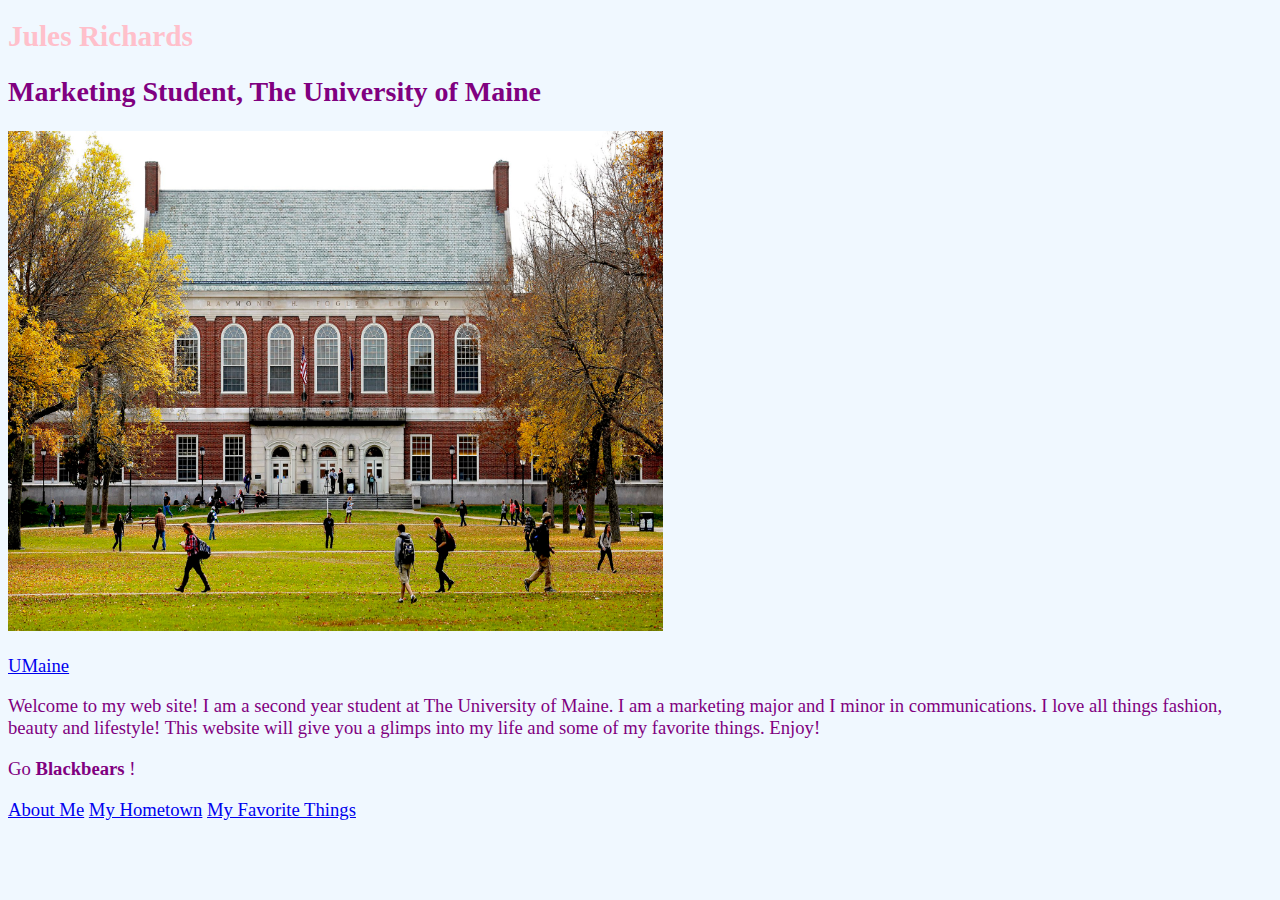
<file: index.html>
<!DOCTYPE html>

        <html>

        <head>
        <title>Jules Richards</title>
        <link href="stylesheet.css" rel="stylesheet">
        <link href="https://fonts.googleapis.com/css?family=Cormorant+Garamond" rel="stylesheet">    
        </head>

        <body>

    	<H1> Jules Richards </H1>
    	<H2> Marketing Student, The University of Maine </H2>

        <p>
		<IMG SRC="UMAINE.jpg" width="655" height="500">
		</p>
		<p> <A HREF="https://umaine.edu/"> UMaine </A> </p>
	

		Welcome to my web site! I am a second year student at The University of Maine. I am a marketing major and I minor in communications. I love all things fashion, beauty and lifestyle! This website will give you a glimps into my life and some of my favorite things. Enjoy! 

   
		<p>Go <b>Blackbears</b> !</p>
  

 
		<p> <A HREF="aboutme.html"> About Me</A> <A HREF="myhometown.html"> My Hometown</A> <A HREF="myfavoritethings.html"> My Favorite Things</A> </p>
   



        </body>

        </html>
</file>
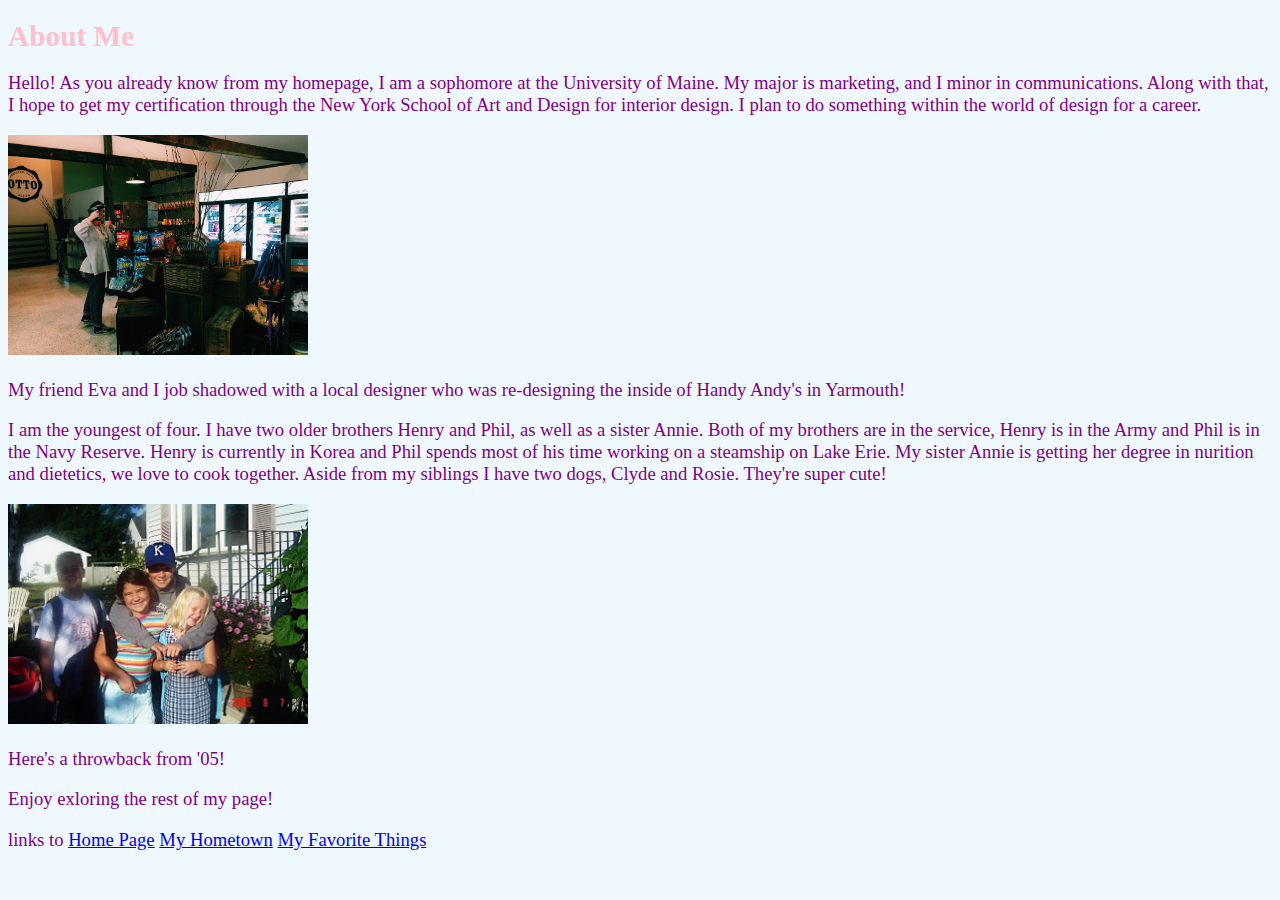
<file: aboutme.html>
<!DOCTYPE html>

        <html>

        <head>
        <title>About Me</title>
         <link href="stylesheet.css" rel="stylesheet">
        </head>

        <body>
    	<H1> About Me </H1>

        <p> Hello! As you already know from my homepage, I am a sophomore at the University of Maine. My major is marketing, and I minor in communications. Along with that, I hope to get my certification through the New York School of Art and Design for interior design. I plan to do something within the world of design for a career. </p>

        
		<p> <IMG SRC="HANDYS.jpg" width="300" height="220"> </p> <p> My friend Eva and I job shadowed with a local designer who was re-designing the inside of Handy Andy's in Yarmouth! </p>

		<p> I am the youngest of four. I have two older brothers Henry and Phil, as well as a sister Annie. Both of my brothers are in the service, Henry is in the Army and Phil is in the Navy Reserve. Henry is currently in Korea and Phil spends most of his time working on a steamship on Lake Erie. My sister Annie is getting her degree in nurition and dietetics, we love to cook together. Aside from my siblings I have two dogs, Clyde and Rosie. They're super cute! </p>

        <p> <IMG SRC="Siblings.jpg" width="300" height="220"> </p> <p> Here's a throwback from '05! </p>

   
        <p> Enjoy exloring the rest of my page! </p>


       
        <p>links to <A HREF="index.html"> Home Page</A> <A HREF="myhometown.html"> My Hometown</A> <A HREF="myfavoritethings.html"> My Favorite Things</A> </p>
        </body>

        </html>
</file>
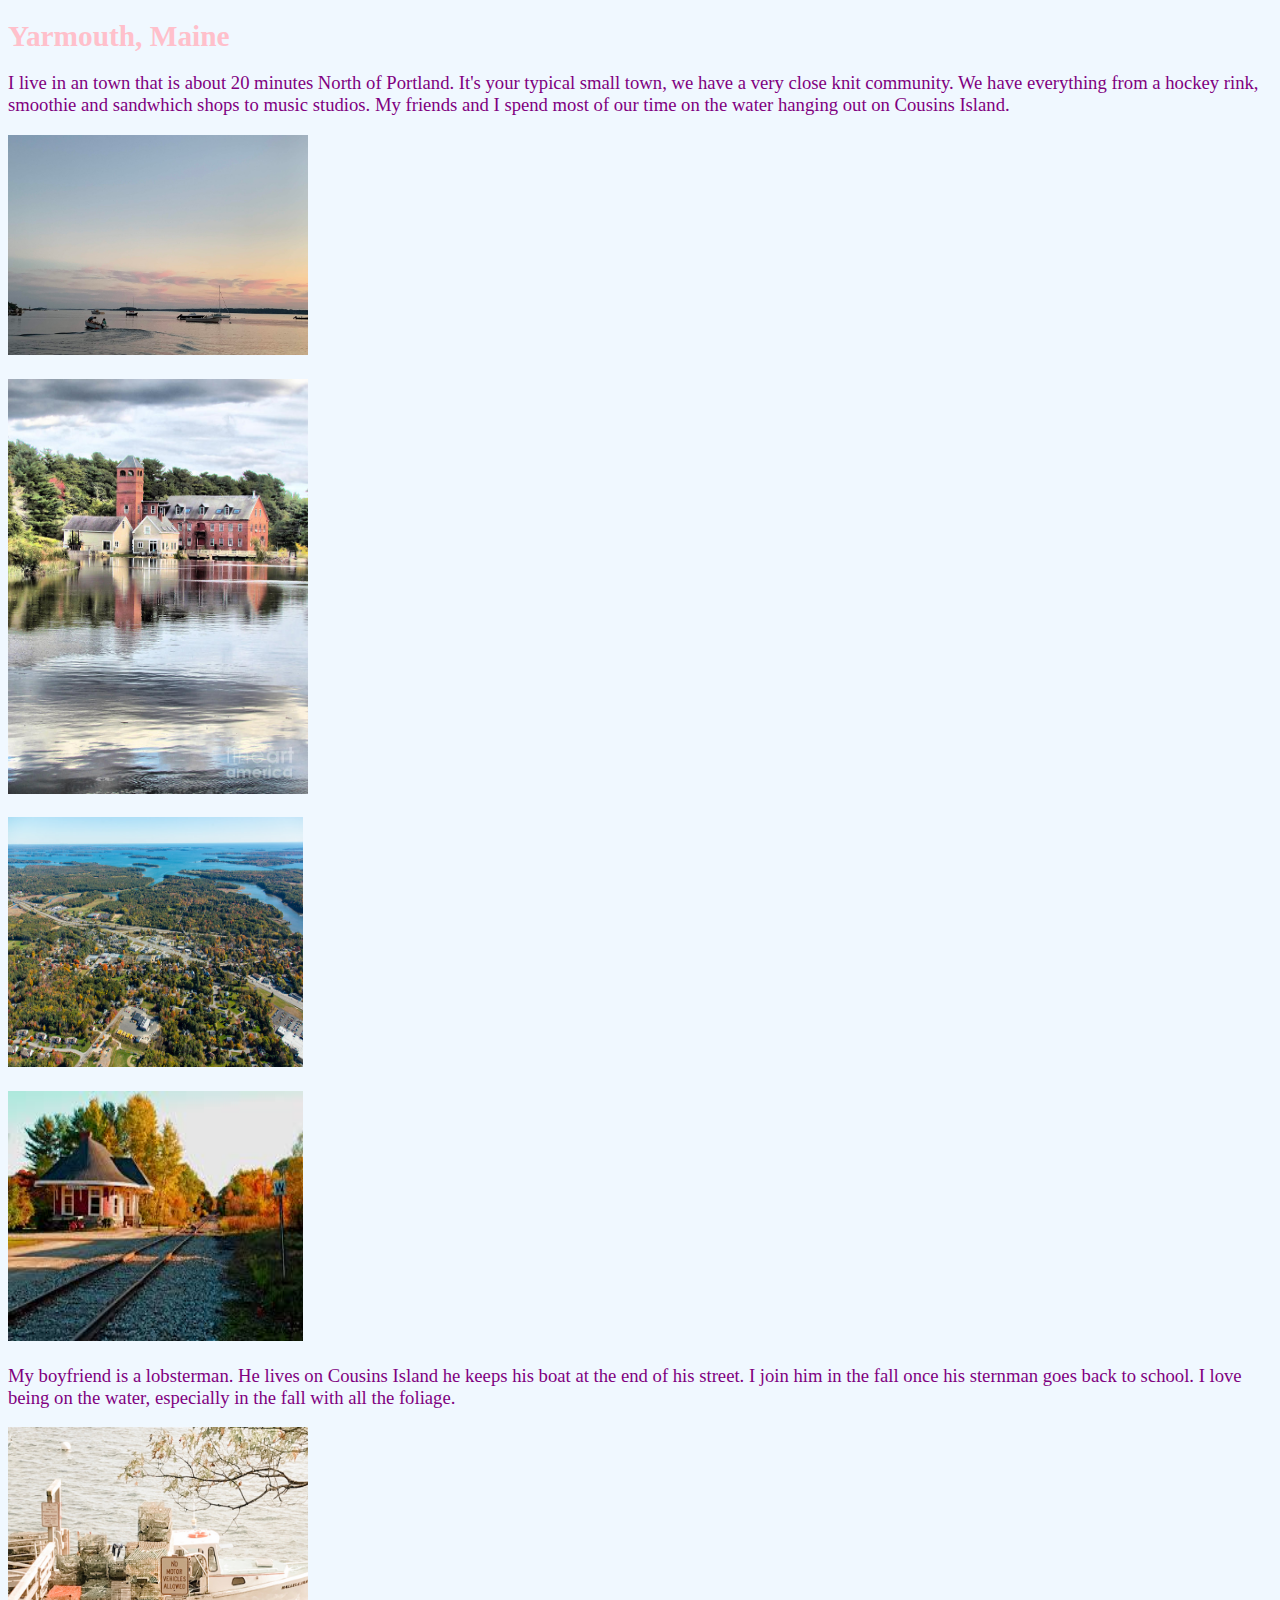
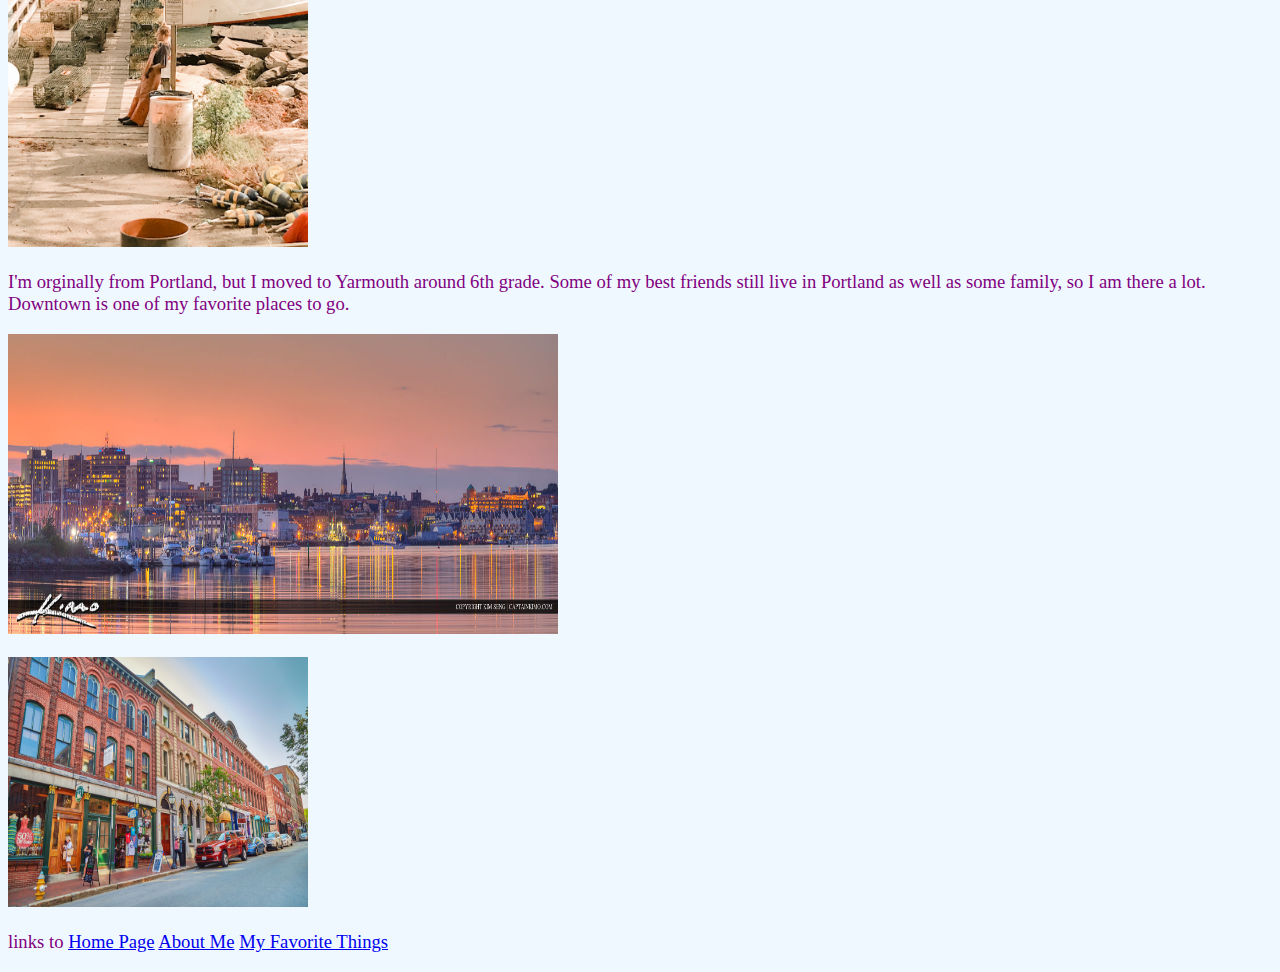
<file: myhometown.html>
<!DOCTYPE html>

<html>

    <head>
        <title>My Hometown</title>
         <link href="stylesheet.css" rel="stylesheet">
    </head>

    <body>
    	<H1> Yarmouth, Maine </H1>

    	<p> I live in an town that is about 20 minutes North of Portland. It's your typical small town, we have a very close knit community. We have everything from a hockey rink, smoothie and sandwhich shops to music studios. My friends and I spend most of our time on the water hanging out on Cousins Island. 

      <p> <IMG SRC="BIGRED.jpg" width="300" height="220"> </p>
      <p> <IMG SRC="YARM.jpg" width="300" height="415"> </p>
      <p> <IMG SRC="YARMM.jpg" width="295" height="250"> </p>
      <p> <IMG SRC="YARMMM.jpg" width="295" height="250"> </p>

      <p> My boyfriend is a lobsterman. He lives on Cousins Island he keeps his boat at the end of his street. I join him in the fall once his sternman goes back to school. I love being on the water, especially in the fall with all the foliage. </p>

     <p> <IMG SRC="JJJ.jpeg" width="300" height="420"> </p>


      <p> I'm orginally from Portland, but I moved to Yarmouth around 6th grade. Some of my best friends still live in Portland as well as some family, so I am there a lot. Downtown is one of my favorite places to go. </p>

      <p> <IMG SRC="POR.jpg" width="550" height="300"> </p>
      <p> <IMG SRC="PORR.jpg" width="300" height="250"> </p>


    




<p>links to <A HREF="index.html"> Home Page</A> <A HREF="aboutme.html"> About Me</A> <A HREF="myfavoritethings.html"> My Favorite Things</A>  </p>
    </body>

</html>
</file>
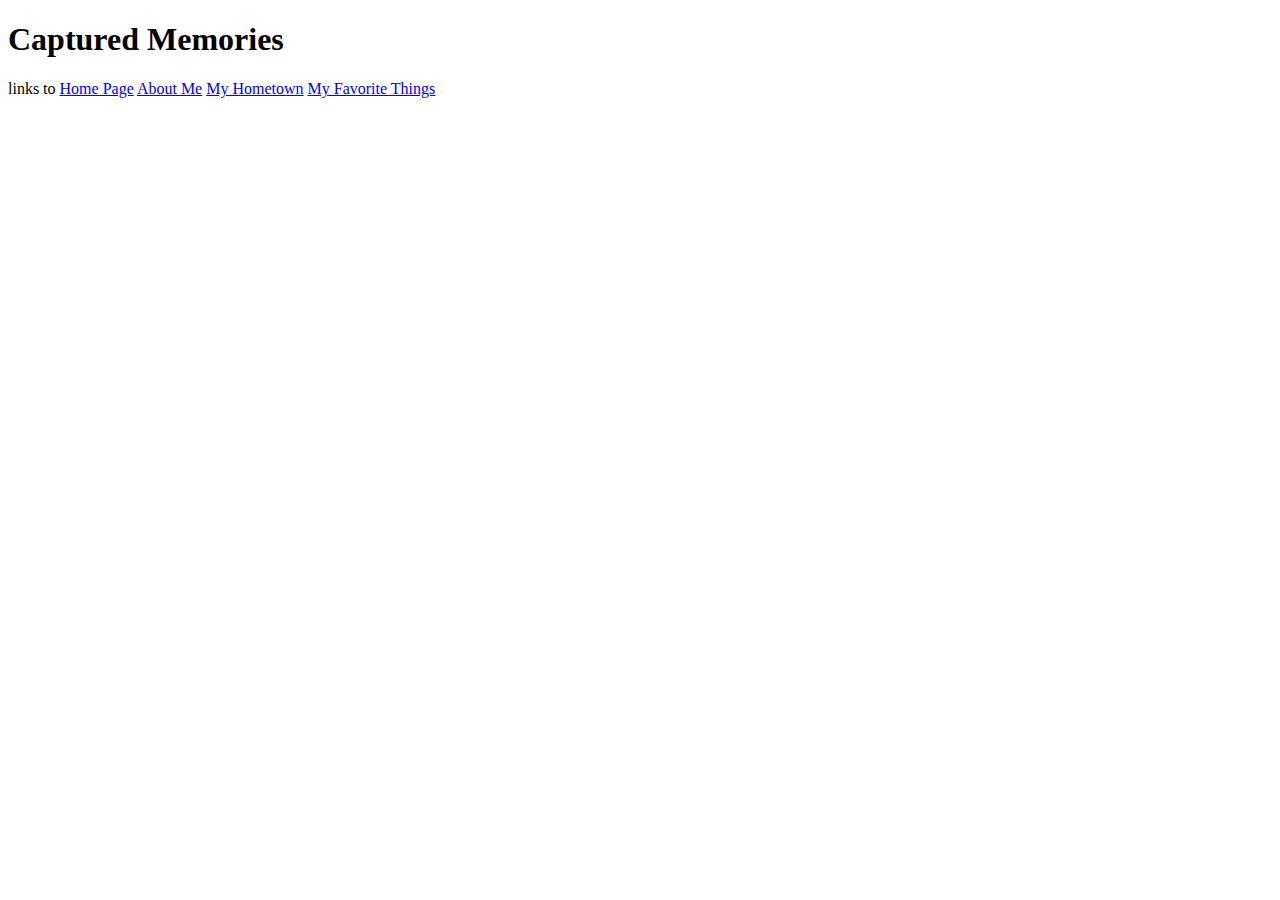
<file: photos.html>
<!DOCTYPE html>

<html>

    <head>
        <title>Photos</title>
    </head>

    <body>
    	<H1> Captured Memories </H1>

       
<p>links to <A HREF="index.html"> Home Page</A> <A HREF="aboutme.html"> About Me</A> <A HREF="myhometown.html"> My Hometown</A> <A HREF="myfavoritethings.html"> My Favorite Things</A></p>
    </body>

</html>
</file>
<file: stylesheet.css>
h1 {color: pink; font-size: 22pt;}
body { 	background: aliceblue;
color: purple;
   	    	font-size: 14pt;
       		font-family: 'Cormorant+Garamond'; 
 			    }
 			    a:hover { color: pink }
</file>
